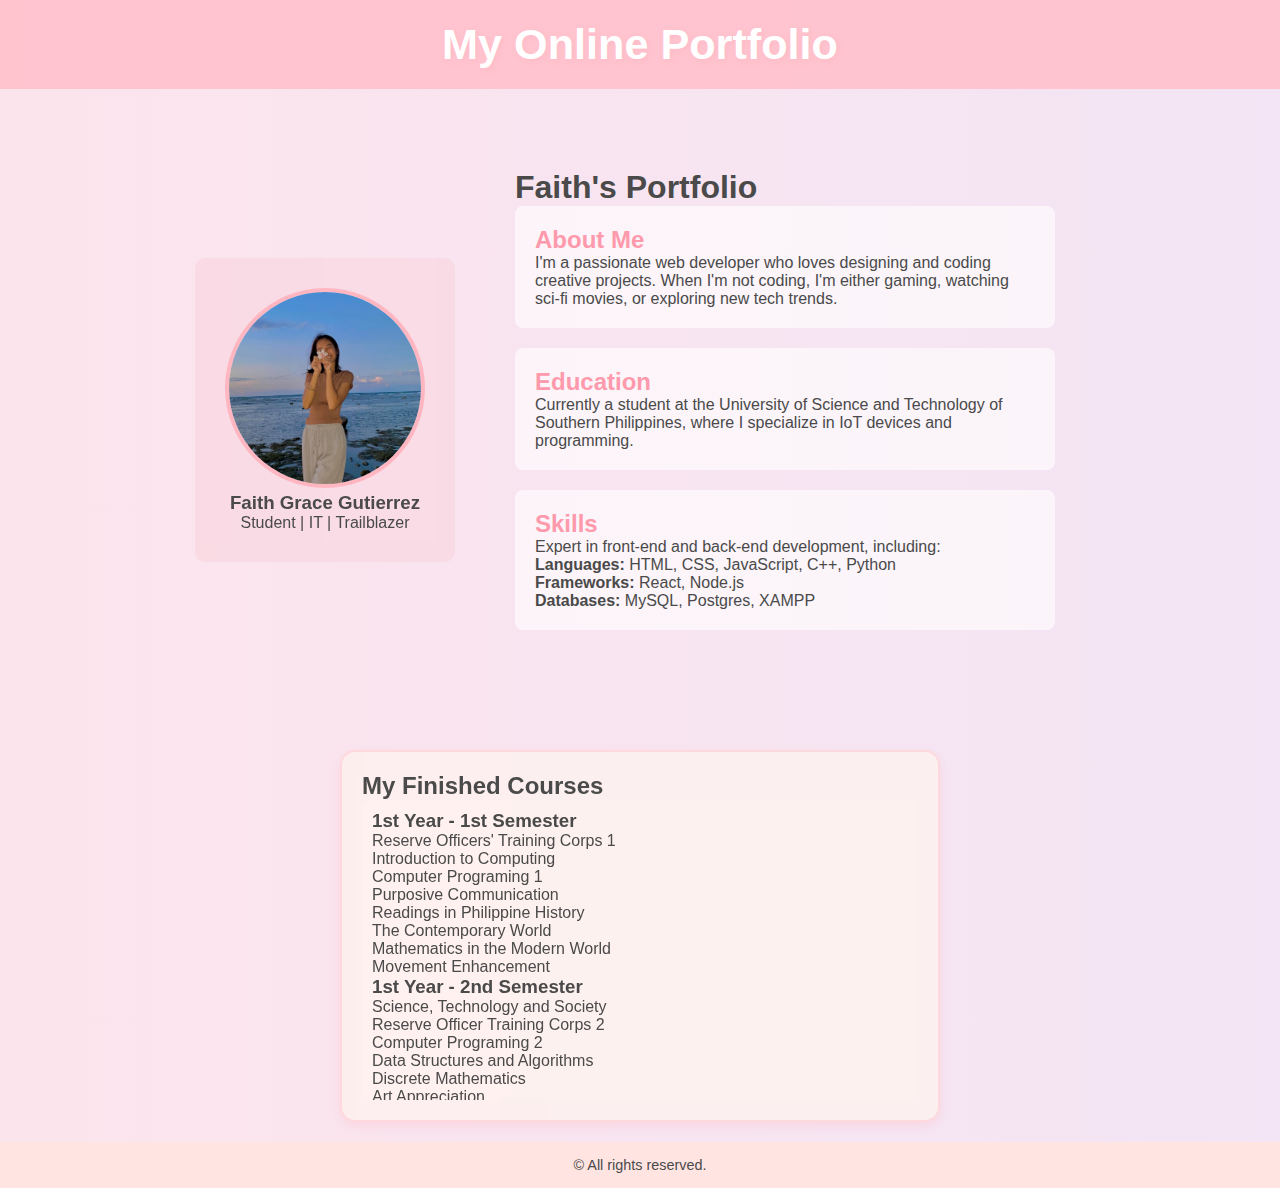
<file: index.html>
<!DOCTYPE html>
<html lang="en">

<head>
    <meta charset="UTF-8">
    <meta name="viewport" content="width=device-width, initial-scale=1.0">
    <title>My Portfolio</title>
    <link rel="stylesheet" href="styles.css">
</head>

<body>

    <!-- Navigation Bar -->
    <header class="navbar">
        <h2 class="logo">My Online Portfolio</h2>
    </header>

    <!-- Main Content -->
    <div class="container">

        <!-- Left Sidebar -->
        <div class="left">
            <img id="profile-pic" src="pit.jpg" alt="Profile Image">
            <h3>Faith Grace Gutierrez</h3>
            <p>Student | IT | Trailblazer</p>
        </div>

        <!-- Right Section -->
        <div class="right">
            <h1>Faith's Portfolio</h1>

            <div id="about" class="section">
                <h2>About Me</h2>
                <p>I'm a passionate web developer who loves designing and coding creative projects. When I'm not coding, I'm either gaming, watching sci-fi movies, or exploring new tech trends.</p>
            </div>

            <div id="education" class="section">
                <h2>Education</h2>
                <p>Currently a student at the University of Science and Technology of Southern Philippines, where I specialize in IoT devices and programming.</p>
            </div>

            <div id="skills" class="section">
                <h2>Skills</h2>
                <p>Expert in front-end and back-end development, including:</p>
                <p><strong>Languages:</strong> HTML, CSS, JavaScript, C++, Python</p>
                <p><strong>Frameworks:</strong> React, Node.js</p>
                <p><strong>Databases:</strong> MySQL, Postgres, XAMPP</p>
            </div>
        </div>

    </div>

    <!-- My Finished Courses Section -->
    <section id="courses" class="activities-box">
        <h2 class="activities-title">My Finished Courses</h2>
        <ul id="course-list" class="activities-container">
            <li class="activity-card">Loading courses...</li>
        </ul>
    </section>

    <!-- Footer -->
    <footer>
        <p>&copy; All rights reserved.</p>
    </footer>

    <script src="script.js"></script>

</body>
</html>
</file>
<file: styles.css>
/* Reset Defaults */
* {
    margin: 0;
    padding: 0;
    box-sizing: border-box;
    font-family: 'Poppins', sans-serif;
}

/* Body - Soft Pastel Gradient */
body {
    background: linear-gradient(to right, #fce4ec, #f3e5f5); /* Light pink & lavender */
    color: #4a4a4a; /* Soft dark grey for better contrast */
    text-align: center;
    scroll-behavior: smooth;
}

/* Header */
header {
    background: rgba(255, 192, 203, 0.9); /* Soft pastel pink */
    color: white;
    padding: 20px;
    font-size: 1.8rem;
    text-shadow: 2px 2px 5px rgba(255, 182, 193, 0.6);
}

/* Navigation Bar */
header ul {
    padding: 0;
    display: flex;
    justify-content: center;
    gap: 20px;
}

header ul li {
    list-style: none;
}

header ul li a {
    color: #4a4a4a;
    text-decoration: none;
    font-size: 1rem;
    padding: 10px 15px;
    transition: 0.3s ease-in-out;
}

header ul li a:hover {
    background: rgba(255, 182, 193, 0.5);
    border-radius: 5px;
}

/* Container */
.container {
    display: flex;
    justify-content: center;
    align-items: center;
    padding: 50px;
    gap: 30px;
}

/* Left Section */
.left {
    text-align: center;
    background: rgba(250, 200, 210, 0.3); /* Soft pastel pink */
    padding: 30px;
    border-radius: 10px;
    backdrop-filter: blur(8px);
    transition: 0.3s ease-in-out;
}

.left img {
    width: 200px;
    height: 200px;
    border-radius: 50%;
    border: 4px solid #ffb6c1; /* Soft pink */
    transition: transform 0.3s, opacity 0.3s;
}

.left img:hover {
    transform: scale(1.05);
}

/* Right Section */
.right {
    max-width: 600px;
    padding: 30px;
    text-align: left;
}

/* Section Styles */
.section {
    background: rgba(255, 255, 255, 0.6);
    padding: 20px;
    border-radius: 8px;
    margin-bottom: 20px;
    transition: 0.3s ease-in-out;
}

.section:hover {
    background: rgba(255, 255, 255, 0.8);
    transform: scale(1.02);
}

/* Hover Image Changes */
#about:hover ~ .left img {
    content: url('images/pfp.png');
}

#education:hover ~ .left img {
    content: url('images/pfp2.png');
}

#skills:hover ~ .left img {
    content: url('images/pfp3.png');
}

.section h2 {
    color: #ff99ac; /* Soft pastel pink */
}

/* Buttons */
.buttons {
    display: flex;
    justify-content: center;
    gap: 15px;
    margin-top: 20px;
}

.buttons button {
    padding: 12px 20px;
    background: rgba(255, 182, 193, 0.5);
    border: 1px solid rgba(255, 182, 193, 0.8);
    border-radius: 8px;
    color: #4a4a4a;
    font-size: 1rem;
    cursor: pointer;
    transition: 0.3s ease-in-out;
}

.buttons button:hover {
    background: rgba(255, 182, 193, 0.9);
    box-shadow: 0 0 15px rgba(255, 182, 193, 0.6);
    transform: scale(1.05);
}

/* Sidebar */
.sidebar {
    display: flex;
    gap: 15px;
    margin-bottom: 30px;
}

.sidebar button {
    padding: 12px 20px;
    background: rgba(255, 218, 185, 0.5); /* Pastel peach */
    border: 1px solid rgba(255, 182, 193, 0.8);
    border-radius: 8px;
    color: #4a4a4a;
    font-size: 1.1rem;
    cursor: pointer;
    transition: 0.3s ease-in-out;
}

.sidebar button:hover {
    background: rgba(255, 218, 185, 0.9);
    box-shadow: 0 0 15px rgba(255, 182, 193, 0.8);
    transform: scale(1.05);
}

/* Courses Section */
#courses {
    text-align: justify;
    padding: 20px;
    max-width: 600px;
    margin: 20px auto;
    background: rgba(255, 245, 238, 0.6); /* Soft pastel peach */
    backdrop-filter: blur(10px);
    border-radius: 15px;
    border: 2px solid rgba(255, 182, 193, 0.4);
    box-shadow: 0 4px 10px rgba(255, 182, 193, 0.3);
}

/* Course List */
#course-list {
    max-height: 300px;
    overflow-y: auto;
    padding: 10px;
    border-radius: 10px;
    background: rgba(255, 245, 238, 0.3);
}

/* Scrollbar Styling */
#course-list::-webkit-scrollbar {
    width: 8px;
}

#course-list::-webkit-scrollbar-track {
    background: rgba(255, 218, 185, 0.2);
}

#course-list::-webkit-scrollbar-thumb {
    background: #ffb6c1;
}

/* Individual Course Card */
.course {
    background: rgba(255, 255, 255, 0.7);
    padding: 15px;
    border-radius: 10px;
    border: 1px solid rgba(255, 182, 193, 0.4);
    box-shadow: 0 4px 6px rgba(255, 182, 193, 0.3);
    text-align: center;
    margin-bottom: 10px;
    transition: 0.3s;
}

.course:hover {
    background: rgba(255, 182, 193, 0.3);
    transform: scale(1.02);
}

/* Course Titles */
.course h3 {
    font-size: 1.3rem;
    color: #ff99ac;
}

.course h4 {
    font-size: 1.1rem;
    color: #ffcccb;
}

.course ul {
    list-style: none;
    padding: 0;
    margin-top: 5px;
}

.course ul li {
    font-size: 0.9rem;
    color: #4a4a4a;
    padding: 4px 0;
    transition: 0.3s;
}

.course ul li:hover {
    color: #ff99ac;
    transform: scale(1.05);
}

/* Footer */
footer {
    background: #ffe4e1;
    color: #4a4a4a;
    padding: 15px;
    font-size: 0.9rem;
}

#searchCourse {
    width: 100%;
    padding: 10px;
    margin: 10px 0;
    border: 1px solid #ccc;
    border-radius: 5px;
    font-size: 16px;
}
</file>
